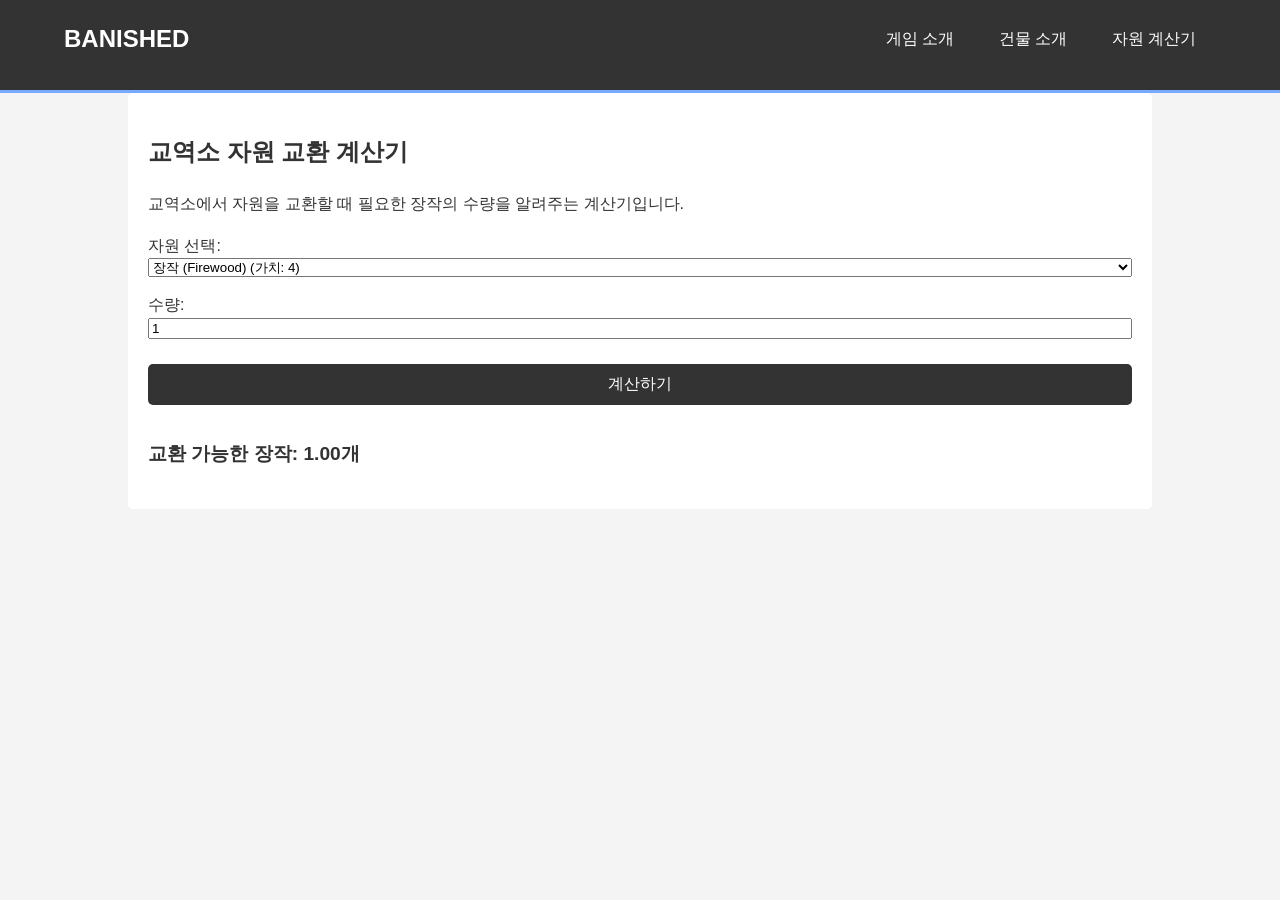
<file: calculator.html>
<!DOCTYPE html>
<html lang="ko">
<head>
    <meta charset="UTF-8">
    <meta name="viewport" content="width=device-width, initial-scale=1.0">
    <title>Banished - 자원 계산기</title>
    <link rel="stylesheet" href="style.css">
</head>
<body>
    <header>
        <nav>
            <a href="index.html" class="logo">Banished</a>
            <ul>
                <li><a href="index.html">게임 소개</a></li>
                <li><a href="buildings.html">건물 소개</a></li>
                <li><a href="calculator.html">자원 계산기</a></li>
            </ul>
        </nav>
    </header>

    <main class="container">
        <section id="calculator">
            <h1>교역소 자원 교환 계산기</h1>
            <p>교역소에서 자원을 교환할 때 필요한 장작의 수량을 알려주는 계산기입니다.</p>
            
            <div class="calculator-form">
                <div class="form-group">
                    <label for="resource-select">자원 선택:</label>
                    <select id="resource-select"></select>
                </div>
                <div class="form-group">
                    <label for="quantity-input">수량:</label>
                    <input type="number" id="quantity-input" min="0" value="1">
                </div>
                <button type="button" id="calculate-btn">계산하기</button>
                <div id="result">
                    <p>교환 가능한 장작: <span id="total-value">0</span>개</p>
                </div>
            </div>
        </section>
    </main>
    <script src="script.js"></script>
</body>
</html>
</file>
<file: style.css>
/* 기본 스타일 */
body {
    font-family: 'Segoe UI', Tahoma, Geneva, Verdana, sans-serif;
    line-height: 1.6;
    margin: 0;
    padding: 0;
    background: #f4f4f4;
    color: #333;
}

.container {
    width: 80%;
    margin: auto;
    overflow: hidden;
    padding: 0 20px;
}

/* 헤더 및 내비게이션 */
header {
    background: #333;
    color: #fff;
    padding-top: 20px;
    min-height: 70px;
    border-bottom: #77aaff 3px solid;
}

header nav {
    display: flex;
    justify-content: space-between;
    align-items: center;
    width: 90%;
    margin: auto;
}

header .logo {
    color: #fff;
    text-decoration: none;
    font-size: 24px;
    font-weight: bold;
}

header ul {
    padding: 0;
    margin: 0;
    list-style: none;
}

header li {
    display: inline;
    padding: 0 20px;
}

header a {
    color: #fff;
    text-decoration: none;
    text-transform: uppercase;
    font-size: 16px;
}

/* 메인 콘텐츠 */
main section {
    padding: 20px;
    margin-bottom: 20px;
    background: #fff;
    border-radius: 5px;
}

.responsive-img {
    max-width: 100%;
    height: auto;
    border-radius: 5px;
}

/* index.html 소개 이미지 크기 조절 */
#intro .responsive-img {
    max-width: 50%;
    display: block;
    margin: 20px auto; /* 상하 여백 추가 및 중앙 정렬 */
}

/* 특징 리스트 */
.feature-list {
    display: grid;
    grid-template-columns: repeat(auto-fit, minmax(250px, 1fr));
    gap: 20px;
}

.feature-item {
    background: #f9f9f9;
    padding: 20px;
    border-radius: 5px;
    border-left: 5px solid #77aaff;
}

/* 건물 리스트 */
.building-list {
    display: grid;
    grid-template-columns: repeat(auto-fit, minmax(250px, 1fr));
    gap: 20px;
}

.building-item {
    background: #f9f9f9;
    padding: 20px;
    border-radius: 5px;
    border-left: 5px solid #77aaff;
}

.building-img {
    max-width: 100%;
    height: auto;
    border-radius: 5px;
    margin-bottom: 15px;
}

/* 계산기 폼 */
.calculator-form {
    display: flex;
    flex-direction: column;
    gap: 15px;
}

.form-group {
    display: flex;
    flex-direction: column;
}

#result {
    font-size: 1.2em;
    font-weight: bold;
    color: #333;
}

/* 버튼 스타일 */
button {
    display: block;
    width: 100%;
    padding: 10px;
    border: none;
    background: #333;
    color: #fff;
    font-size: 16px;
    cursor: pointer;
    border-radius: 5px;
    margin-top: 10px;
}

/* 반응형 웹 지원 */
@media(max-width: 768px) {
    header nav {
        flex-direction: column;
    }

    header ul {
        padding-top: 20px;
    }
}
</file>
